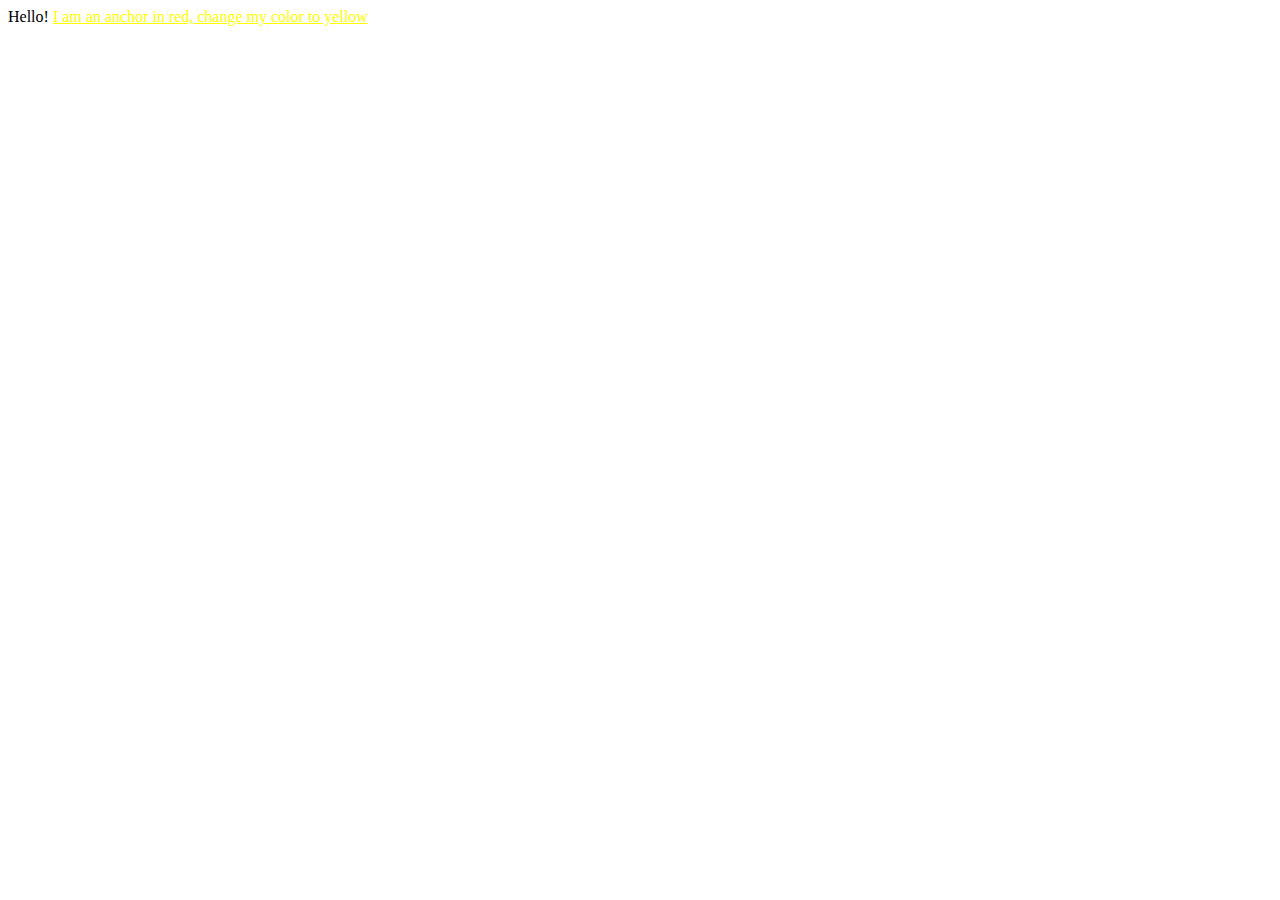
<file: exercises/01.2-Your-First-Style/index.html>
<!DOCTYPE html>
<html>
	<head>
		<style>
			a {
				/* change this style to yellow */
				color: yellow;
			}
		</style>
	</head>
	<body>
		Hello! <a href="#">I am an anchor in red, change my color to yellow</a>
	</body>
</html>
</file>
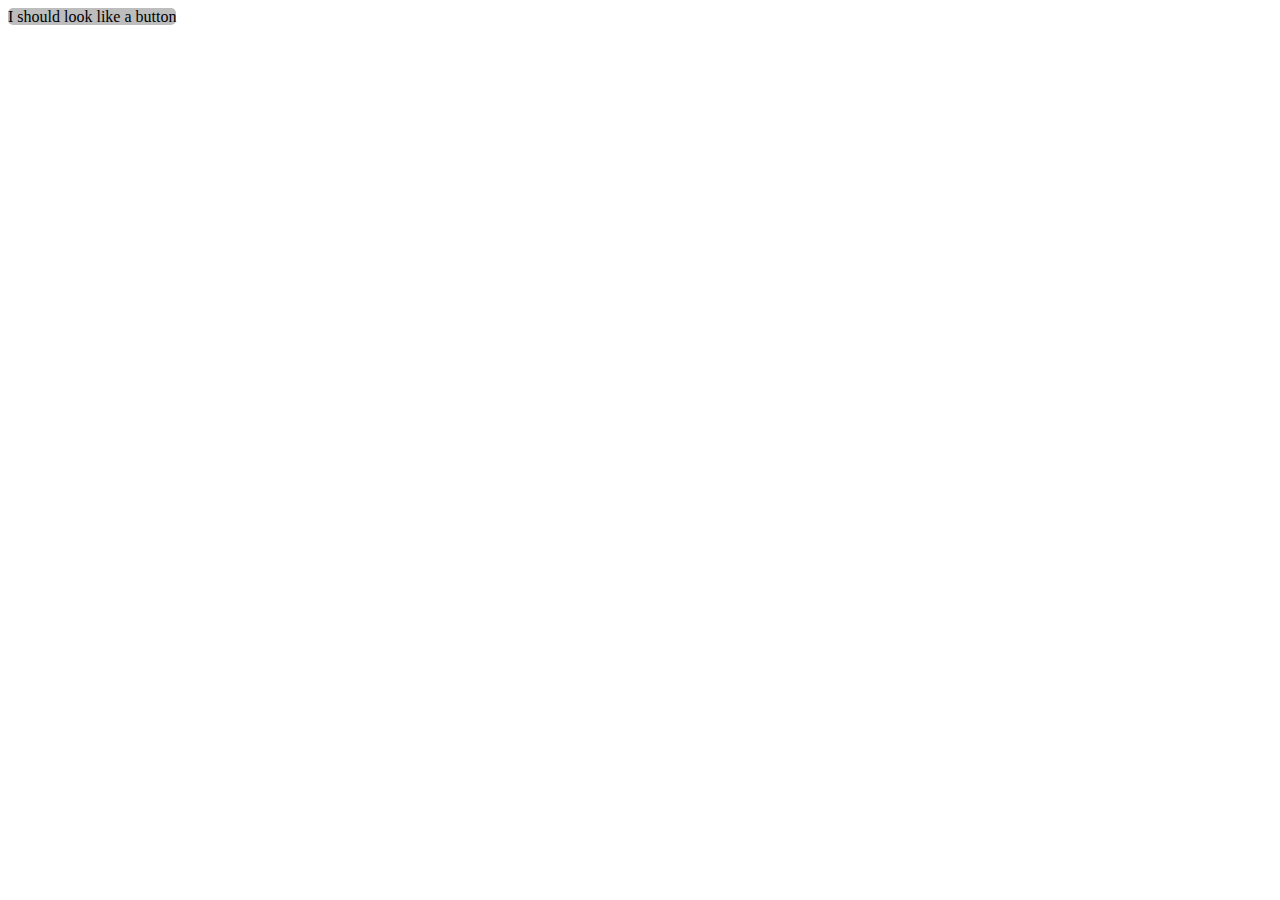
<file: exercises/04.3-id-Selector/index.html>
<!DOCTYPE html>
<html>
	<head>
		<link rel="stylesheet" type="text/css" href="./styles.css" />
		<title>
			04.3 ID selector
		</title>
	</head>

	<body>
		<span id="button1">I should look like a button</span>
	</body>
</html>
</file>
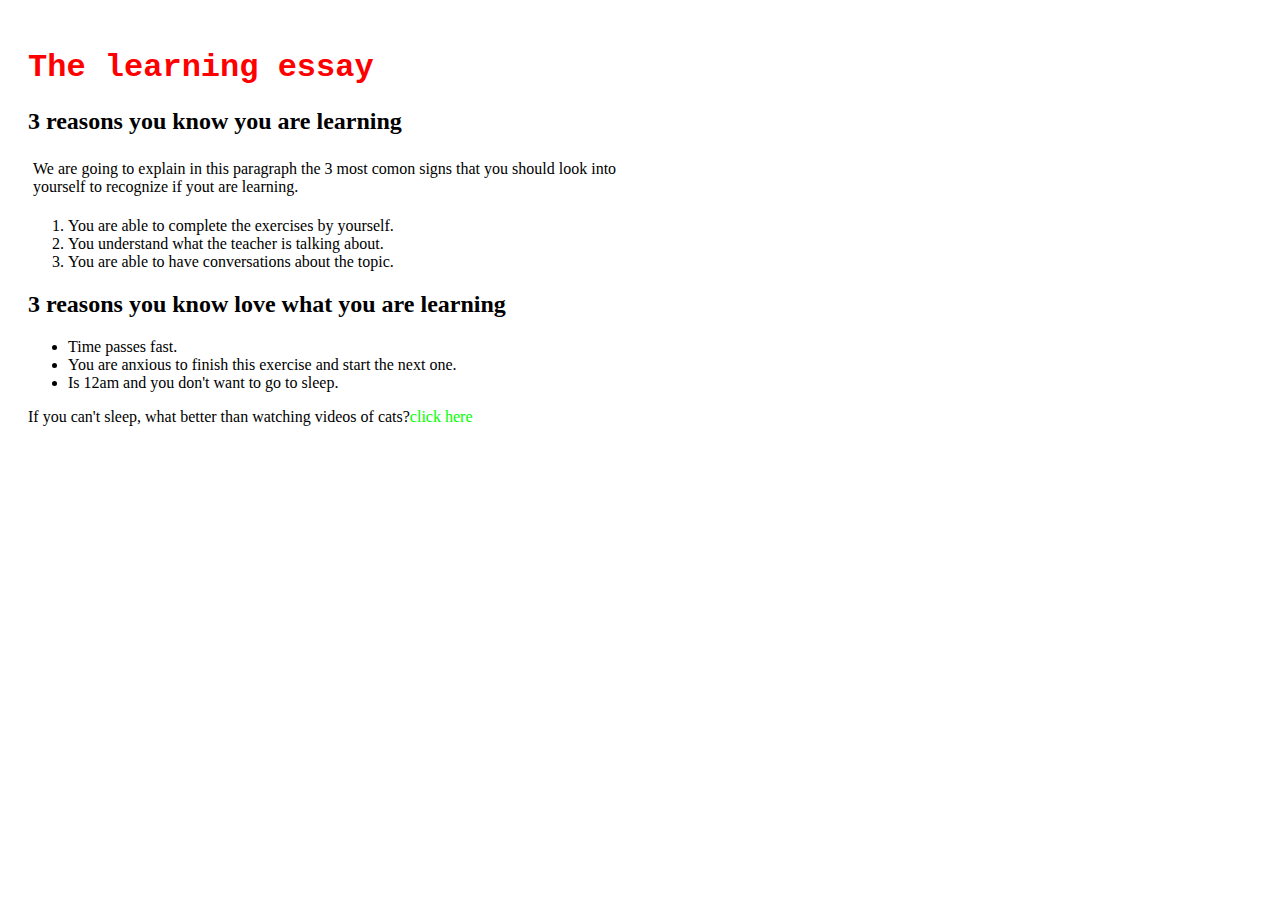
<file: exercises/06-Practicing-Rules/index.html>
<!DOCTYPE html>
<html>
	<head>
		<meta charset="utf-8" />
		<meta name="viewport" content="width=device-width" />
		<link rel="stylesheet" type="text/css" href="./styles.css" />
		<title>06-Practicing-Rules</title>
	</head>
	<body>
		<h1>The learning essay</h1>
		<h2>3 reasons you know you are learning</h2>
		<p id="p">
			We are going to explain in this paragraph the 3 most comon signs that you should look into<br />
			yourself to recognize if yout are learning.
		</p>
		<ol>
			<li>You are able to complete the exercises by yourself.</li>
			<li>You understand what the teacher is talking about.</li>
			<li>You are able to have conversations about the topic.</li>
		</ol>
		<h2>3 reasons you know love what you are learning</h2>
		<ul>
			<li>Time passes fast.</li>
			<li>You are anxious to finish this exercise and start the next one.</li>
			<li>Is 12am and you don't want to go to sleep.</li>
		</ul>
		<p>
			If you can't sleep, what better than watching videos of cats?<a href="https://www.youtube.com/watch?v=8kbXfAuvdxA" target="_blank"
				>click here</a
			>
		</p>
	</body>
</html>
</file>
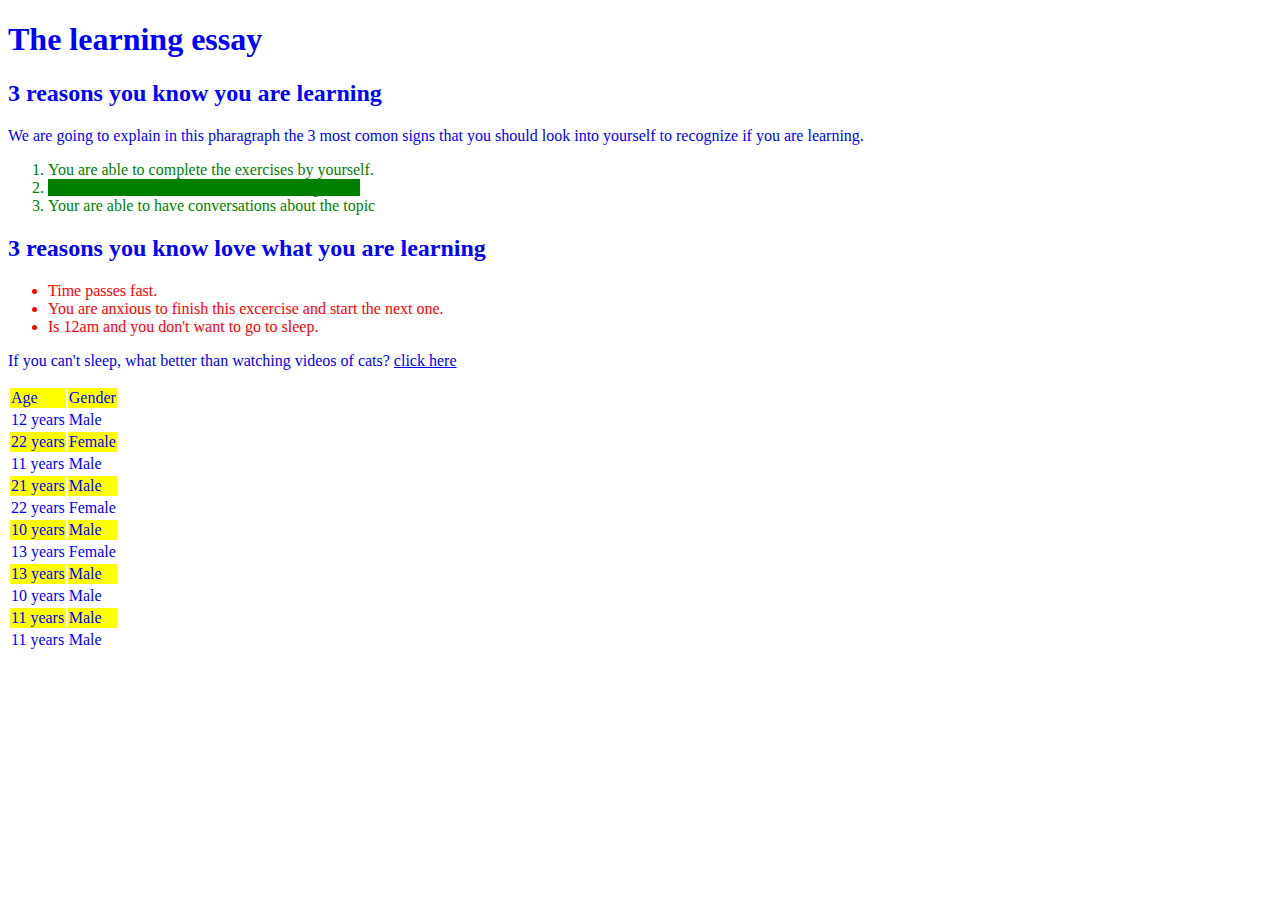
<file: exercises/07-Very-Specific-Rules/index.html>
<!DOCTYPE html>
<html>
	<head>
		<meta charset="utf-8" />
		<meta name="viewport" content="width=device-width" />
		<link rel="stylesheet" type="text/css" href="./styles.css" />
		<title>07 Very Specific Rules</title>
	</head>
	<body>
		<h1>The learning essay</h1>
		<h2>3 reasons you know you are learning</h2>
		<p id="id1">
			We are going to explain in this pharagraph the 3 most comon signs that you should look into yourself to recognize if you are learning.
		</p>
		<ol>
			<li>You are able to complete the exercises by yourself.</li>
			<li><a class="modificado">You understand what the teacher is talking about</a></li>
			<li>Your are able to have conversations about the topic</li>
		</ol>
		<h2>3 reasons you know love what you are learning</h2>
		<ul>
			<li>Time passes fast.</li>
			<li>You are anxious to finish this excercise and start the next one.</li>
			<li>Is 12am and you don't want to go to sleep.</li>
		</ul>
		<p>
			If you can't sleep, what better than watching videos of cats?
			<a href="https://www.youtube.com/watch?v=WEgWMOzQ8IE">click here</a>
		</p>

		<table>
			<tr>
				<td>Age</td>
				<td>Gender</td>
			</tr>
			<tr>
				<td>12 years</td>
				<td>Male</td>
			</tr>
			<tr>
				<td>22 years</td>
				<td>Female</td>
			</tr>
			<tr>
				<td>11 years</td>
				<td>Male</td>
			</tr>
			<tr>
				<td>21 years</td>
				<td>Male</td>
			</tr>
			<tr>
				<td>22 years</td>
				<td>Female</td>
			</tr>
			<tr>
				<td>10 years</td>
				<td>Male</td>
			</tr>
			<tr>
				<td>13 years</td>
				<td>Female</td>
			</tr>
			<tr>
				<td>13 years</td>
				<td>Male</td>
			</tr>
			<tr>
				<td>10 years</td>
				<td>Male</td>
			</tr>
			<tr>
				<td>11 years</td>
				<td>Male</td>
			</tr>
			<tr>
				<td>11 years</td>
				<td>Male</td>
			</tr>
		</table>
	</body>
</html>
</file>
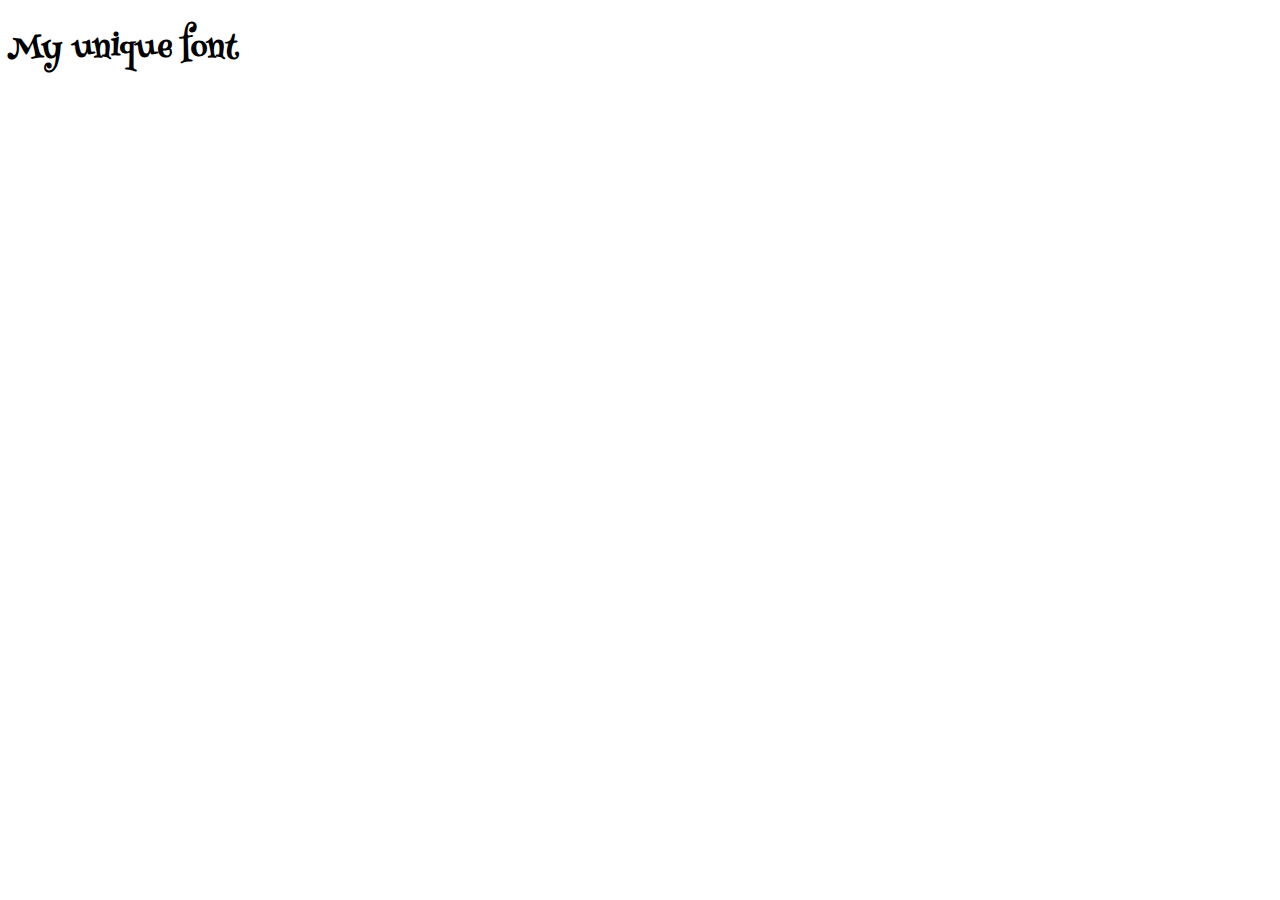
<file: exercises/10-Your-Own-Font/index.html>
<!DOCTYPE html>
<html>
	<head>
		<meta charset="utf-8" />
		<meta name="viewport" content="width=device-width" />
		<link href="https://fonts.googleapis.com/css2?family=Henny+Penny&display=swap" rel="stylesheet" />

		<link rel="stylesheet" type="text/css" href="./styles.css" />

		<title>10 Your Own Font</title>
	</head>
	<body>
		<h1 class="myTitle">My unique font</h1>
	</body>
</html>
</file>
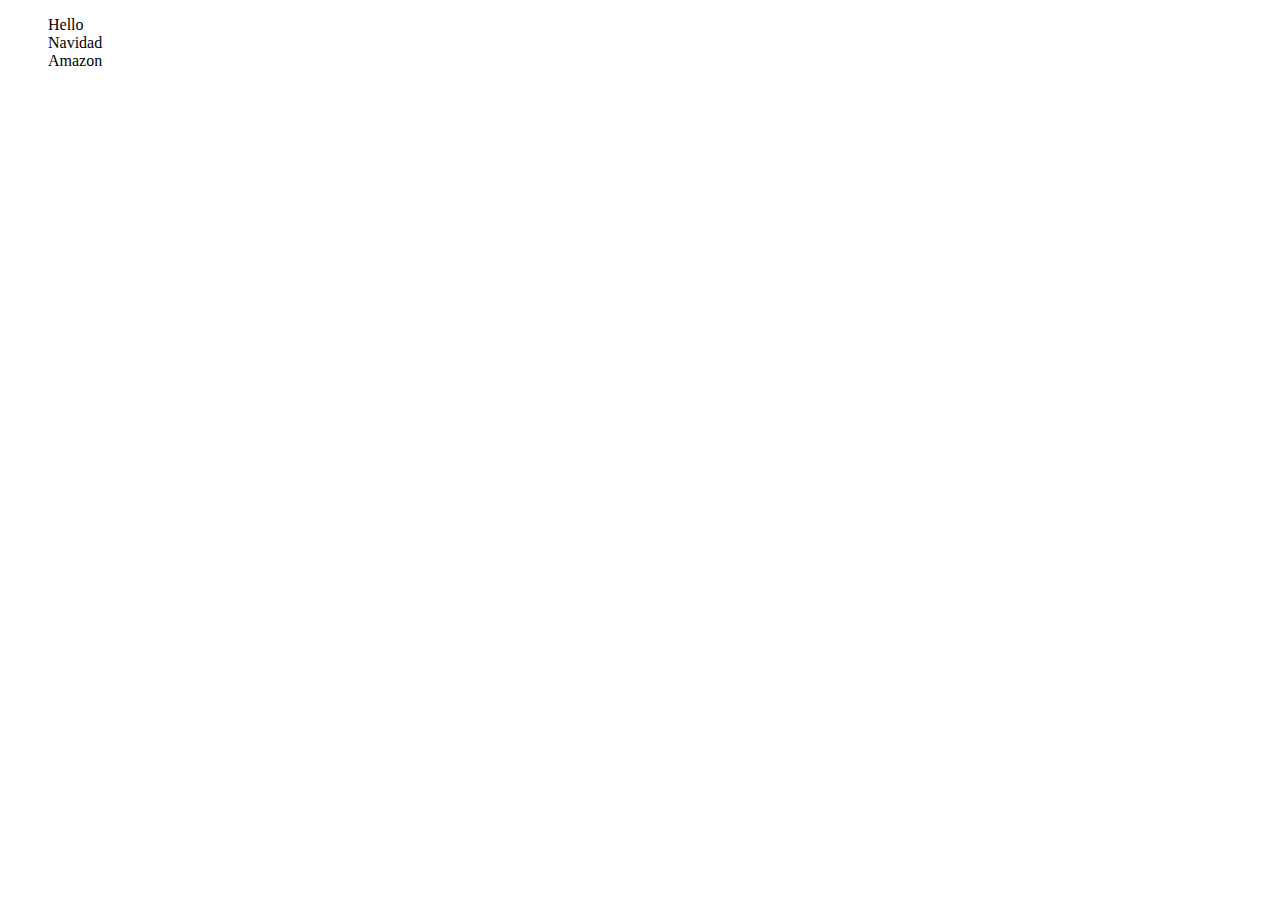
<file: exercises/11-Font-Awesome-Icons/index.html>
<!DOCTYPE html>
<html>
	<head>
		<meta charset="utf-8" />
		<meta name="viewport" content="width=device-width" />
		<link rel="stylesheet" type="text/css" href="./styles.css" />
		<title>11 Font Awesome</title>
		<link
			rel="stylesheet"
			href="https://use.fontawesome.com/releases/v5.8.1/css/all.css"
			integrity="sha384-50oBUHEmvpQ+1lW4y57PTFmhCaXp0ML5d60M1M7uH2+nqUivzIebhndOJK28anvf"
			crossorigin="anonymous"
		/>
	</head>
	<body>
		<ul>
			<li><i class="fa fa-camera-retro"></i> Hello</li>
			<li><i class="fas fa-air-freshener"></i>Navidad</li>
			<li><i class="fab fa-amazon"></i>Amazon</li>
		</ul>
	</body>
</html>
</file>
<file: exercises/04.3-id-Selector/styles.css>
#button1 {
	background: #bdbdbd;
	border: #5e5e5e;
	border-radius: 5px;
}
</file>
<file: exercises/06-Practicing-Rules/styles.css>
body {
	background: url(https://github.com/4GeeksAcademy/css-tutorial-exercises-course/blob/master/.learn/assets/background-vertical.jpg?raw=true)
		repeat-y;
	padding: 20px;
	font-family: "Times New Roman";
}
h1 {
	font-family: "Courier";
	color: red;
	position: center;
}
h2 {
	font: underline;
}
a {
	color: rgb(0, 255, 0);
	text-decoration: none;
}
#p {
	background: rgba(255, 255, 255, 0.2);
	padding: 5px;
}
</file>
<file: exercises/07-Very-Specific-Rules/styles.css>
/** Insert your code here **/

/*********** READ ONLY BLOCK ******
You CAN NOT UPDATE anything from here on,
only add lines of code on top of this lines
**/
body {
	color: blue;
}
ul li {
	color: red !important;
}
.modificado {
	background-color: green;
}
tr:nth-child(odd) {
	background-color: yellow;
}

ul li,
ol li {
	color: green;
}
</file>
<file: exercises/10-Your-Own-Font/styles.css>
.myTitle {
	font-family: "Henny Penny";
}
</file>
<file: exercises/11-Font-Awesome-Icons/styles.css>
li {
	list-style: none;
}
.fa-air-freshener {
	color: black;
}
</file>
